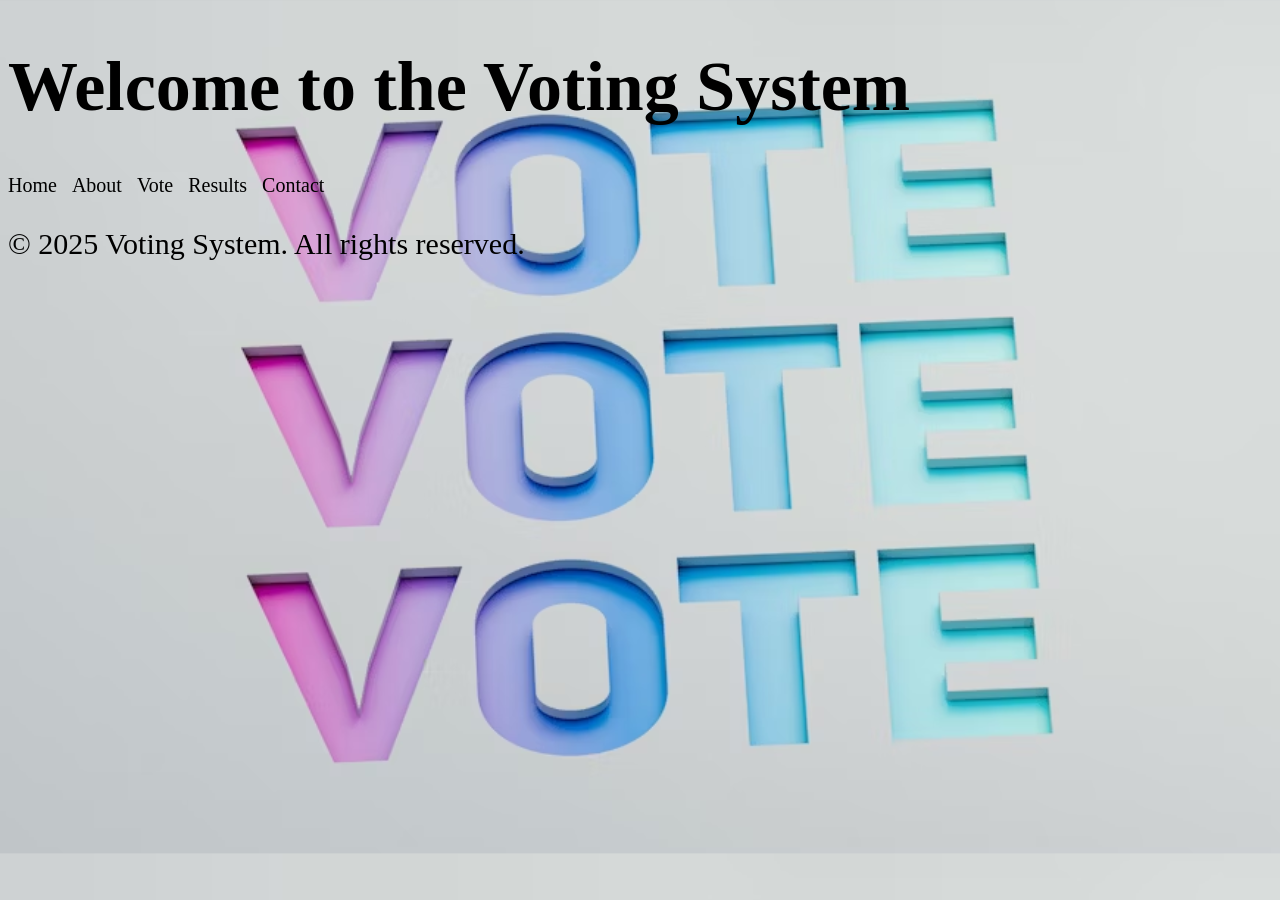
<file: index.html>
<!DOCTYPE html>
<html lang="en">
<head>
    <meta charset="UTF-8">
    <meta name="viewport" content="width=device-width, initial-scale=1.0">
    <title>Voting System</title>
    <link rel="stylesheet" href="styles.css">
    <script src="script.js" defer></script>
</head>
<body>
    <header>
        <h1>Welcome to the Voting System</h1>
        <nav>
            <ul>
                <li><a href="#home" onclick="showSection('home')">Home</a></li>
                <li><a href="#about" onclick="showSection('about')">About</a></li>
                <li><a href="#vote" onclick="showSection('vote')">Vote</a></li>
                <li><a href="#results" onclick="showSection('results')">Results</a></li>
                <li><a href="#contact" onclick="showSection('contact')">Contact</a></li>
            </ul>
        </nav>
    </header>
    <main>
        <section id="home" class="hidden">
            <h2>Home</h2>
            <p>Welcome to our voting, the Mr. Right voting system. Participating in the voting process and ensuresthat your voice is heard. Mr. Right is here to make it a corruption free zone for you. Your vote will add up in the truth of whom you vote for because you believe that they will make a change in your life, that is, in the next five years to come. Feel free to express yourself in the vote because your vote matters and it will impact the whole citizens!</p>
        </section>
        <section id="about" class="hidden">
            <h2>About</h2>
            <p>Our voting system is designed to be secure, transparent, and easy to use. It makes sure that you are very comfortable with whom you vote for without any room for worries or fears.</p>
            <p>This is about voting, that will make your heart smile after voting.</p>
        </section>
        <section id="vote" class="hidden">
            <h2>Vote</h2>
            <p>As the Mr. Right voters, your vote in the ongoing elections. Your vote matters. Make sure you are sure of whom you choose because it will affect your five years to come, like the basic needs. Your opinion is very much valued!</p>
            <button onclick="location.href='vote.html'">Vote Now</button>
        </section>
        <section id="results" class="hidden">
            <h2>Election Results</h2>
            <p>Below are the latest results of the ongoing elections:</p>
            <ul>
                <li>Anita     : 45%</li>
                <li>Grace     : 35%</li>
                <li>Bidii     : 20%</li>
                <li>Amani     : 56%</li>
                <li>Ann       : 55%</li>
            </ul>
            <button onclick="location.href='results.html'">View Results</button>
        </section>
        <section id="contact" class="hidden">
            <h2>Contact</h2>
            <p>If you have any questions or need support, feel free to contact us. Our number is 0799456723. We are always available to offer you our services anytime you are in need, twenty-four seven. In case you experience any difficulty during the process of voting, don't hesitate to reach us even on our social media platforms as Mr. Right voters.</p>
            <form method="POST" action="">
                <label for="name">Name:</label>
                <input type="text" id="name" name="name" required>
                <label for="email">Email:</label>
                <input type="email" id="email" name="email" required>
                <label for="message">Message:</label>
                <textarea id="message" name="message" required></textarea>
                <button type="submit">Send</button>
            </form>
        </section>
    </main>
    <footer>
        <p>&copy; 2025 Voting System. All rights reserved.</p>
    </footer>
</body>
</html>
</file>
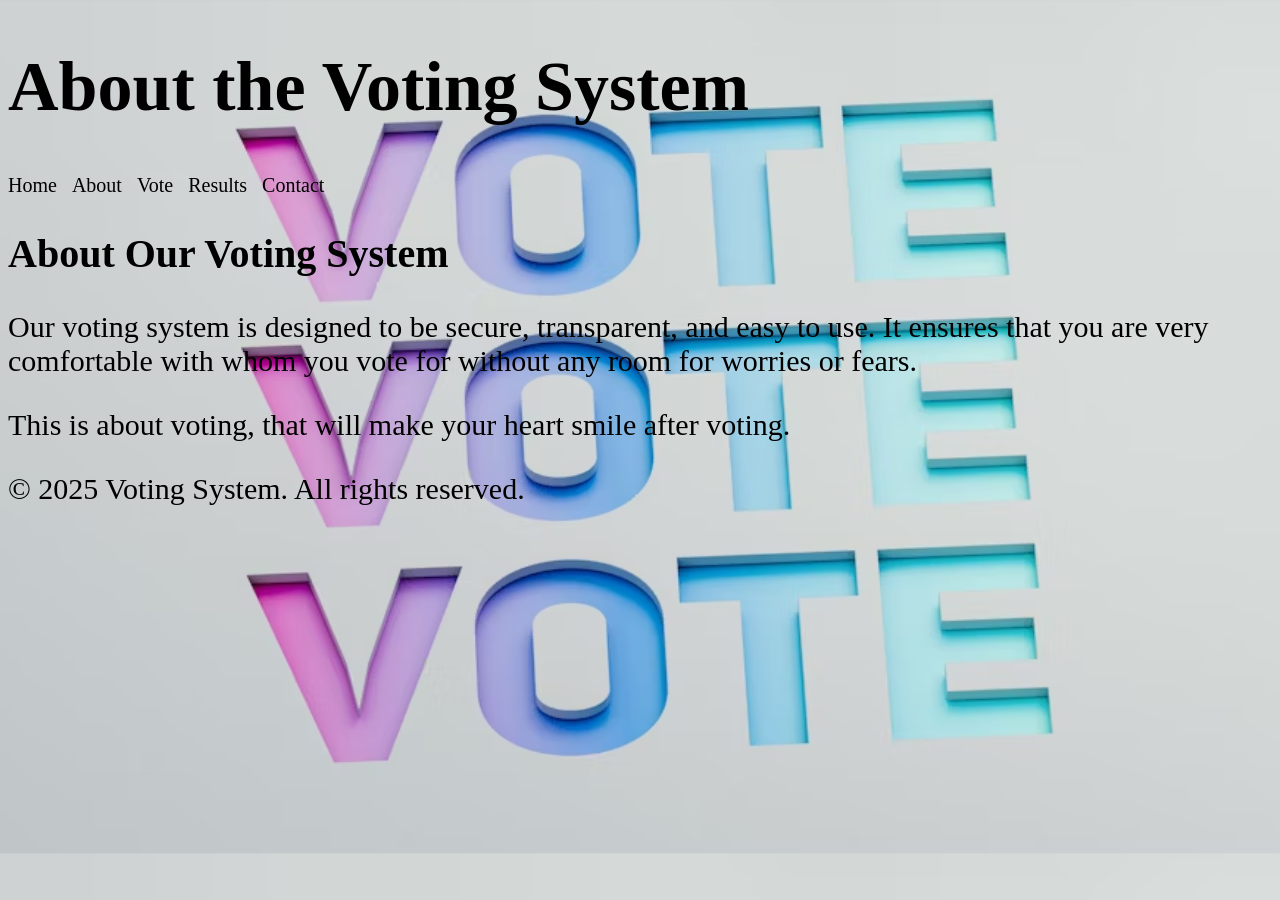
<file: about.html>
<!DOCTYPE html>
<html lang="en">
<head>
    <meta charset="UTF-8">
    <meta name="viewport" content="width=device-width, initial-scale=1.0">
    <title>About - Voting System</title>
    <link rel="stylesheet" href="styles.css">
    <script src="script.js" defer></script>
</head>
<body>
    <header>
        <h1>About the Voting System</h1>
        <nav>
            <ul>
                <li><a href="index.html">Home</a></li>
                <li><a href="about.html">About</a></li>
                <li><a href="vote.html">Vote</a></li>
                <li><a href="results.html">Results</a></li>
                <li><a href="contact.html">Contact</a></li>
            </ul>
        </nav>
    </header>
    <main>
        <section id="about">
            <h2>About Our Voting System</h2>
            <p>Our voting system is designed to be secure, transparent, and easy to use. It ensures that you are very comfortable with whom you vote for without any room for worries or fears.</p>
            <p>This is about voting, that will make your heart smile after voting.</p>
        </section>
    </main>
    <footer>
        <p>&copy; 2025 Voting System. All rights reserved.</p>
    </footer>
</body>
</html>
</file>
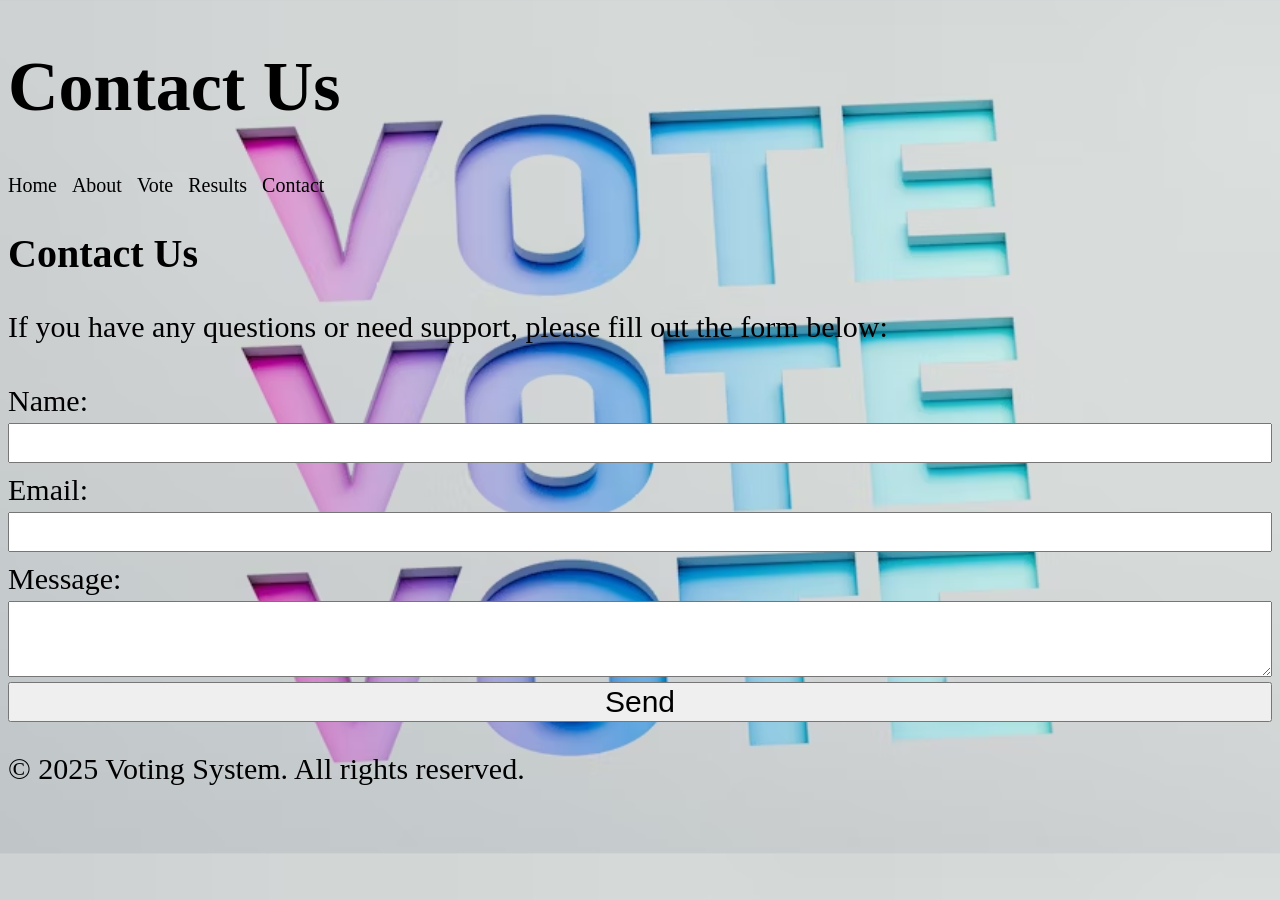
<file: contact.html>
<!DOCTYPE html>
<html lang="en">
<head>
    <meta charset="UTF-8">
    <meta name="viewport" content="width=device-width, initial-scale=1.0">
    <title>Contact - Voting System</title>
    <link rel="stylesheet" href="styles.css">
</head>
<body>
    <header>
        <h1>Contact Us</h1>
        <nav>
            <ul>
                <li><a href="index.html#home">Home</a></li>
                <li><a href="index.html#about">About</a></li>
                <li><a href="vote.html">Vote</a></li>
                <li><a href="results.html">Results</a></li>
                <li><a href="contact.html">Contact</a></li>
            </ul>
        </nav>
    </header>
    <main>
        <section id="contact">
            <h2>Contact Us</h2>
            <p>If you have any questions or need support, please fill out the form below:</p>
            <form method="POST" action="submit_contact.php">
                <label for="name">Name:</label>
                <input type="text" id="name" name="name" required>
                <label for="email">Email:</label>
                <input type="email" id="email" name="email" required>
                <label for="message">Message:</label>
                <textarea id="message" name="message" required></textarea>
                <button type="submit">Send</button>
            </form>
        </section>
    </main>
    <footer>
        <p>&copy; 2025 Voting System. All rights reserved.</p>
    </footer>
</body>
</html>
</file>
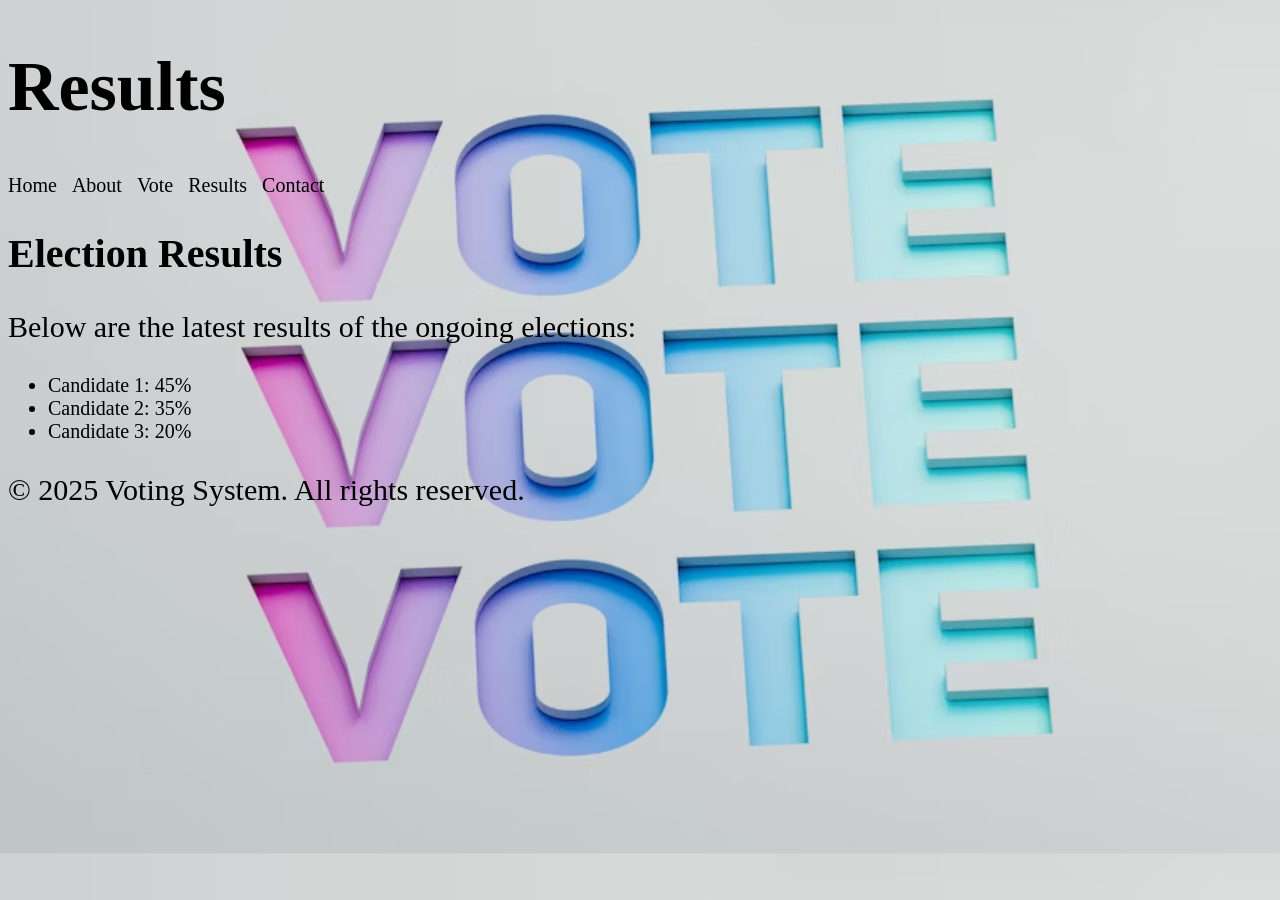
<file: results.html>
<!DOCTYPE html>
<html lang="en">
<head>
    <meta charset="UTF-8">
    <meta name="viewport" content="width=device-width, initial-scale=1.0">
    <title>Results - Voting System</title>
    <link rel="stylesheet" href="styles.css">
</head>
<body>
    <header>
        <h1>Results</h1>
        <nav>
            <ul>
                <li><a href="index.html#home">Home</a></li>
                <li><a href="index.html#about">About</a></li>
                <li><a href="vote.html">Vote</a></li>
                <li><a href="results.html">Results</a></li>
                <li><a href="contact.html">Contact</a></li>
            </ul>
        </nav>
    </header>
    <main>
        <section id="results">
            <h2>Election Results</h2>
            <p>Below are the latest results of the ongoing elections:</p>
            <ul>
                <li>Candidate 1: 45%</li>
                <li>Candidate 2: 35%</li>
                <li>Candidate 3: 20%</li>
            </ul>
        </section>
    </main>
    <footer>
        <p>&copy; 2025 Voting System. All rights reserved.</p>
    </footer>
</body>
</html>
</file>
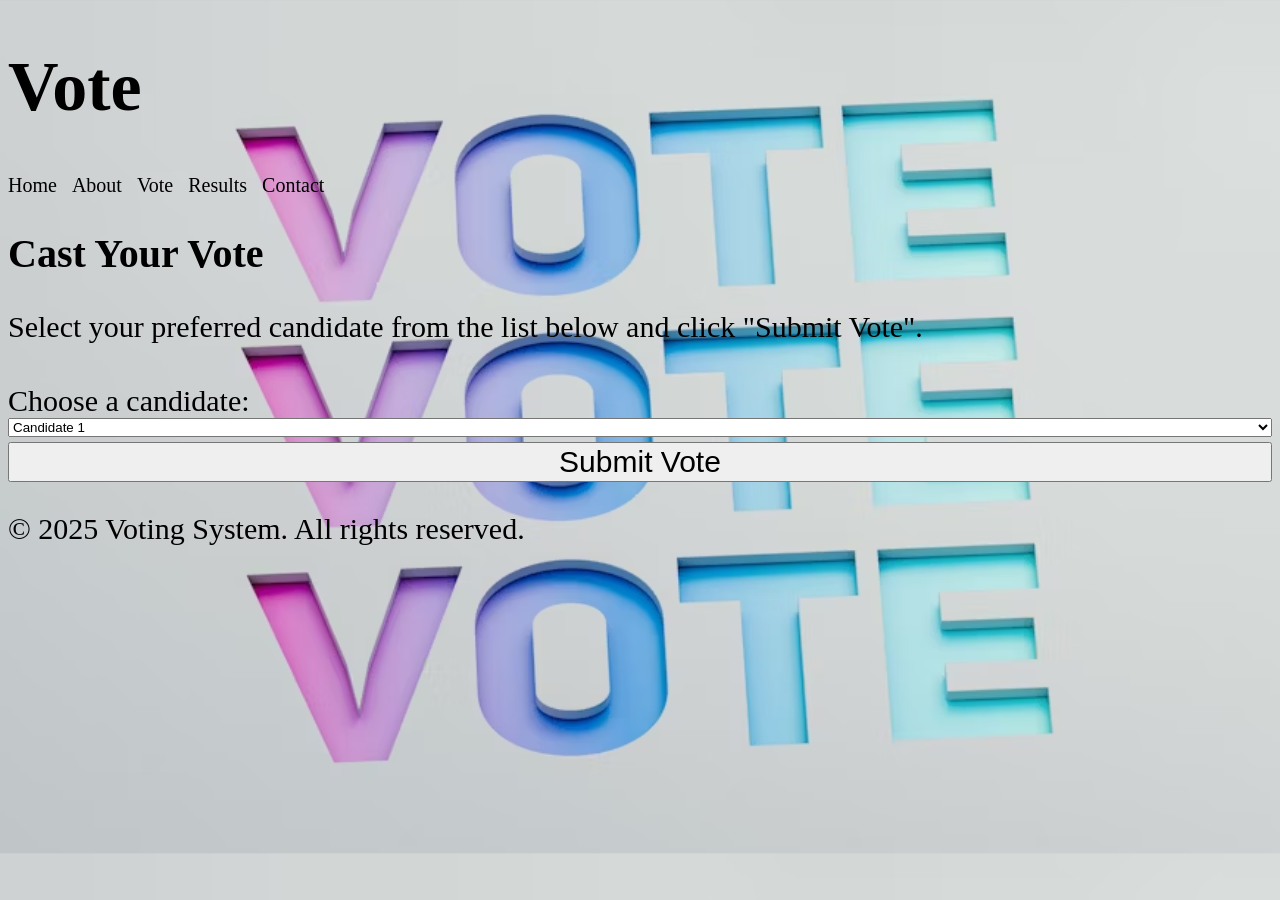
<file: vote.html>
<!DOCTYPE html>
<html lang="en">
<head>
    <meta charset="UTF-8">
    <meta name="viewport" content="width=device-width, initial-scale=1.0">
    <title>Vote - Voting System</title>
    <link rel="stylesheet" href="styles.css">
</head>
<body>
    <header>
        <h1>Vote</h1>
        <nav>
            <ul>
                <li><a href="index.html#home">Home</a></li>
                <li><a href="index.html#about">About</a></li>
                <li><a href="vote.html">Vote</a></li>
                <li><a href="results.html">Results</a></li>
                <li><a href="contact.html">Contact</a></li>
            </ul>
        </nav>
    </header>
    <main>
        <section id="vote">
            <h2>Cast Your Vote</h2>
            <p>Select your preferred candidate from the list below and click "Submit Vote".</p>
            <form method="POST" action="submit_vote.php">
                <label for="candidate">Choose a candidate:</label>
                <select id="candidate" name="candidate" required>
                    <option value="candidate1">Candidate 1</option>
                    <option value="candidate2">Candidate 2</option>
                    <option value="candidate3">Candidate 3</option>
                </select>
                <button type="submit">Submit Vote</button>
            </form>
        </section>
    </main>
    <footer>
        <p>&copy; 2025 Voting System. All rights reserved.</p>
    </footer>
</body>
</html>
</file>
<file: styles.css>
body {
    background-image: url('H5.avif');
    background-size: cover;
    font-size: 20px; /* Increase the base font size */
}

h1 {
    font-size: 3.5em; /* Increase the font size for h1 */
}

h2 {
    font-size: 2em; /* Increase the font size for h2 */
}

p, label, input, textarea, button {
    font-size: 1.5em; /* Increase the font size for other elements */
}

nav ul {
    list-style-type: none;
    padding: 0;
}

nav ul li {
    display: inline;
    margin-right: 10px;
}

nav ul li a {
    text-decoration: none;
    color: #000;
}

form {
    display: flex;
    flex-direction: column;
}

form label {
    margin-top: 10px;
}

form input, form textarea, form button {
    margin-top: 5px;
}

.hidden {
    display: none;
}
</file>
